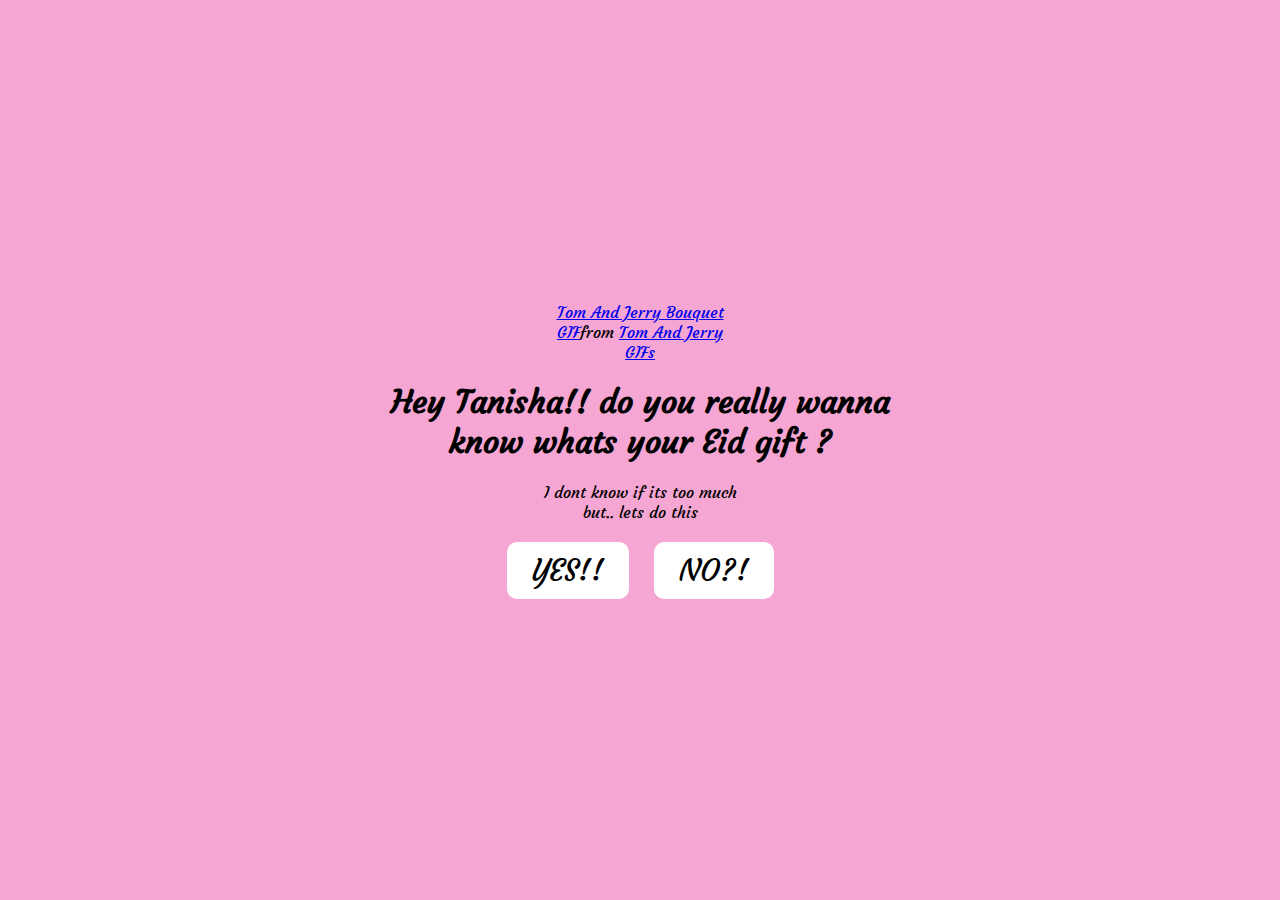
<file: index.html>
<!DOCTYPE html>
<html lang="en">

<head>
    <meta charset="UTF-8">
    <meta name="viewport" content="width=device-width, initial-scale=1.0">
    <title>HEHE PROPOSAL</title>
    <link rel="stylesheet" href="style.css">
    <link rel="preconnect" href="https://fonts.googleapis.com">
    <link rel="preconnect" href="https://fonts.gstatic.com" crossorigin>
    <link
        href="https://fonts.googleapis.com/css2?family=Bebas+Neue&family=Courgette&family=Poppins:ital,wght@0,100;0,200;0,300;0,400;0,500;0,600;0,700;0,800;0,900;1,100;1,200;1,300;1,400;1,500;1,600;1,700;1,800;1,900&family=Shadows+Into+Light&display=swap"
        rel="stylesheet">
</head>

<body>
    <div class="container">
        <div class="tenor-gif-embed" data-postid="10694076" data-share-method="host" data-aspect-ratio="1.33758"
            data-width="100%"><a href="https://tenor.com/view/tom-and-jerry-bouquet-gif-10694076">Tom And Jerry Bouquet
                GIF</a>from <a href="https://tenor.com/search/tom+and+jerry-gifs">Tom And Jerry GIFs</a></div>
        <script type="text/javascript" async src="https://tenor.com/embed.js"></script>
        <h1>Hey Tanisha!! do you really wanna know whats your Eid gift ?</h1>
        <p>I dont know if its too much <br>but.. lets do this</p>

        <div class="btn">
            <a href="yes1.html">YES!!</a>
            <a href="no1.html">NO?!</a>
        </div>
    </div>
</body>

</html>
</file>
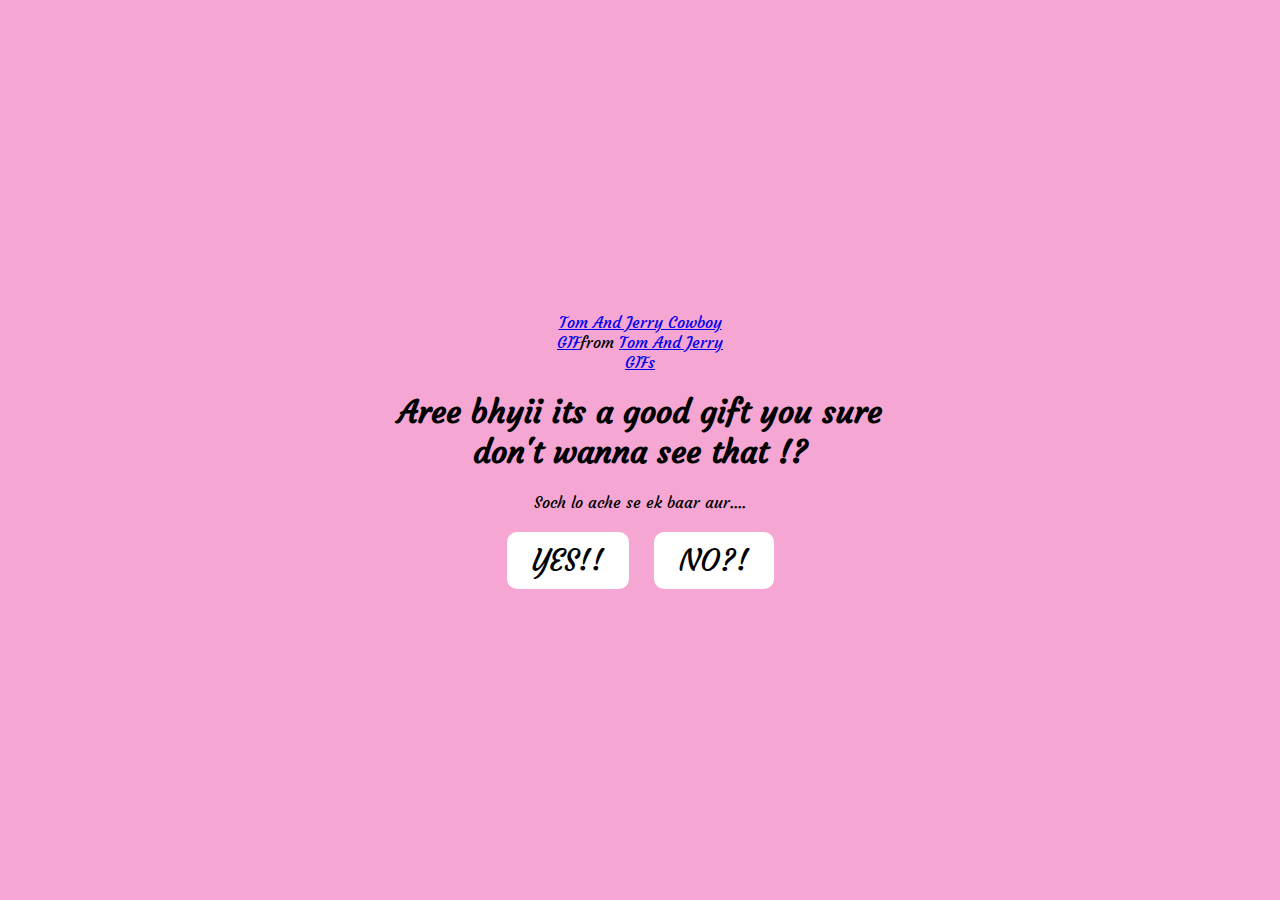
<file: no1.html>
<!DOCTYPE html>
<html lang="en">

<head>
    <meta charset="UTF-8">
    <meta name="viewport" content="width=device-width, initial-scale=1.0">
    <title>HEHE PROPOSAL</title>
    <link rel="stylesheet" href="style.css">
    <link rel="preconnect" href="https://fonts.googleapis.com">
    <link rel="preconnect" href="https://fonts.gstatic.com" crossorigin>
    <link
        href="https://fonts.googleapis.com/css2?family=Bebas+Neue&family=Courgette&family=Poppins:ital,wght@0,100;0,200;0,300;0,400;0,500;0,600;0,700;0,800;0,900;1,100;1,200;1,300;1,400;1,500;1,600;1,700;1,800;1,900&family=Shadows+Into+Light&display=swap"
        rel="stylesheet">
</head>

<body>
    <div class="container">
        <div class="tenor-gif-embed" data-postid="15956777" data-share-method="host" data-aspect-ratio="1.33333" data-width="100%"><a href="https://tenor.com/view/tom-and-jerry-cowboy-howdy-flirting-gif-15956777">Tom And Jerry Cowboy GIF</a>from <a href="https://tenor.com/search/tom+and+jerry-gifs">Tom And Jerry GIFs</a></div> <script type="text/javascript" async src="https://tenor.com/embed.js"></script>
        <h1>Aree bhyii its a good gift you sure don't wanna see that !?</h1>
        <p>Soch lo ache se ek baar aur....</p>

        <div class="btn">
            <a href="yes1.html">YES!!</a>
            <a href="no2.html">NO?!</a>
        </div>
    </div>
</body>

</html>
</file>
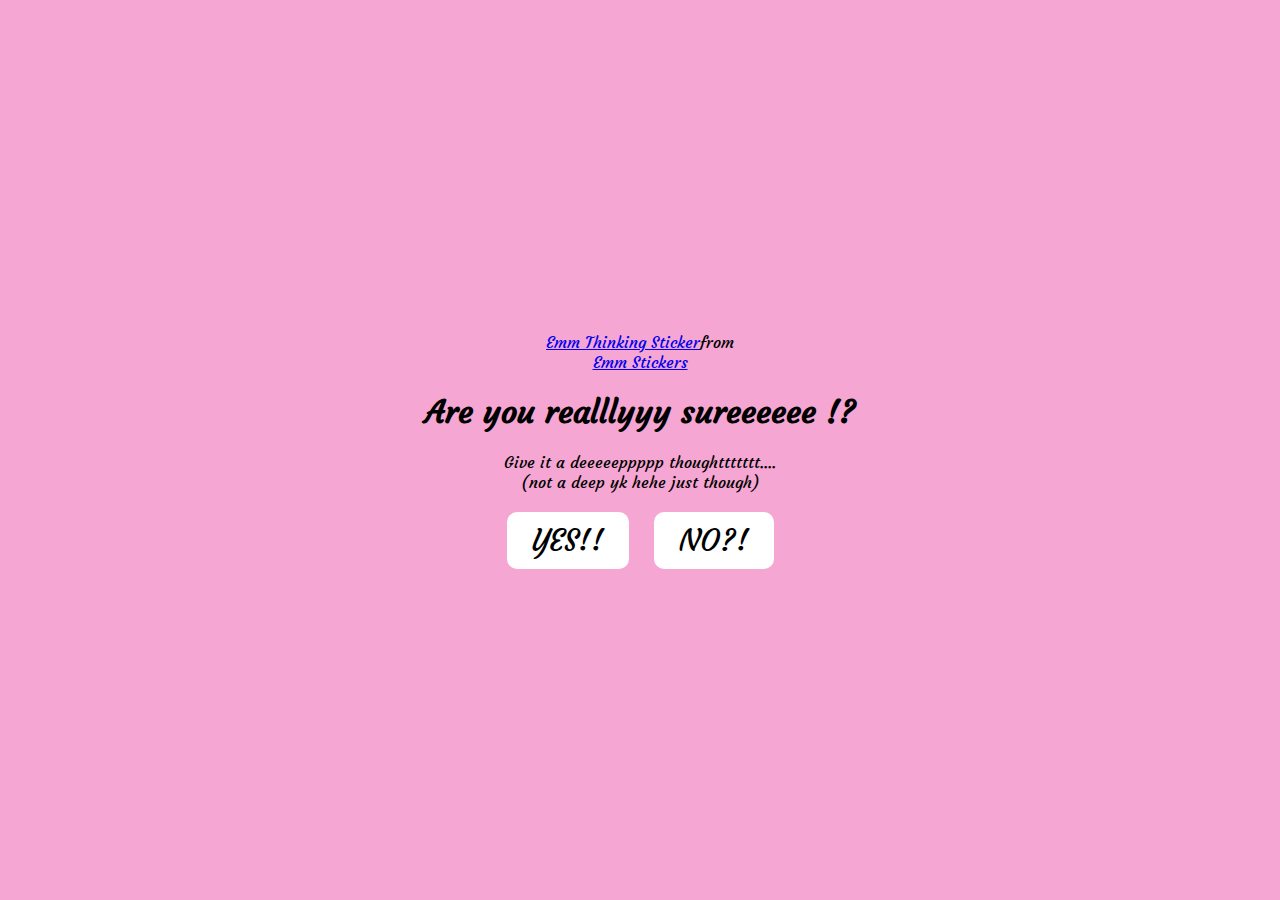
<file: no2.html>
<!DOCTYPE html>
<html lang="en">

<head>
    <meta charset="UTF-8">
    <meta name="viewport" content="width=device-width, initial-scale=1.0">
    <title>HEHE PROPOSAL</title>
    <link rel="stylesheet" href="style.css">
    <link rel="preconnect" href="https://fonts.googleapis.com">
    <link rel="preconnect" href="https://fonts.gstatic.com" crossorigin>
    <link
        href="https://fonts.googleapis.com/css2?family=Bebas+Neue&family=Courgette&family=Poppins:ital,wght@0,100;0,200;0,300;0,400;0,500;0,600;0,700;0,800;0,900;1,100;1,200;1,300;1,400;1,500;1,600;1,700;1,800;1,900&family=Shadows+Into+Light&display=swap"
        rel="stylesheet">
</head>

<body>
    <div class="container">
        <div class="tenor-gif-embed" data-postid="25202364" data-share-method="host" data-aspect-ratio="1.06312" data-width="100%"><a href="https://tenor.com/view/emm-thinking-cat-girl-gif-25202364">Emm Thinking Sticker</a>from <a href="https://tenor.com/search/emm-stickers">Emm Stickers</a></div> <script type="text/javascript" async src="https://tenor.com/embed.js"></script>
        <h1>Are you realllyyy sureeeeee !?</h1>
        <p>Give it a deeeeeppppp thoughttttttt.... <br>(not a deep yk hehe just though)</p>

        <div class="btn">
            <a href="yes.html">YES!!</a>
            <a href="no3.html">NO?!</a>
        </div>
    </div>
</body>

</html>
</file>
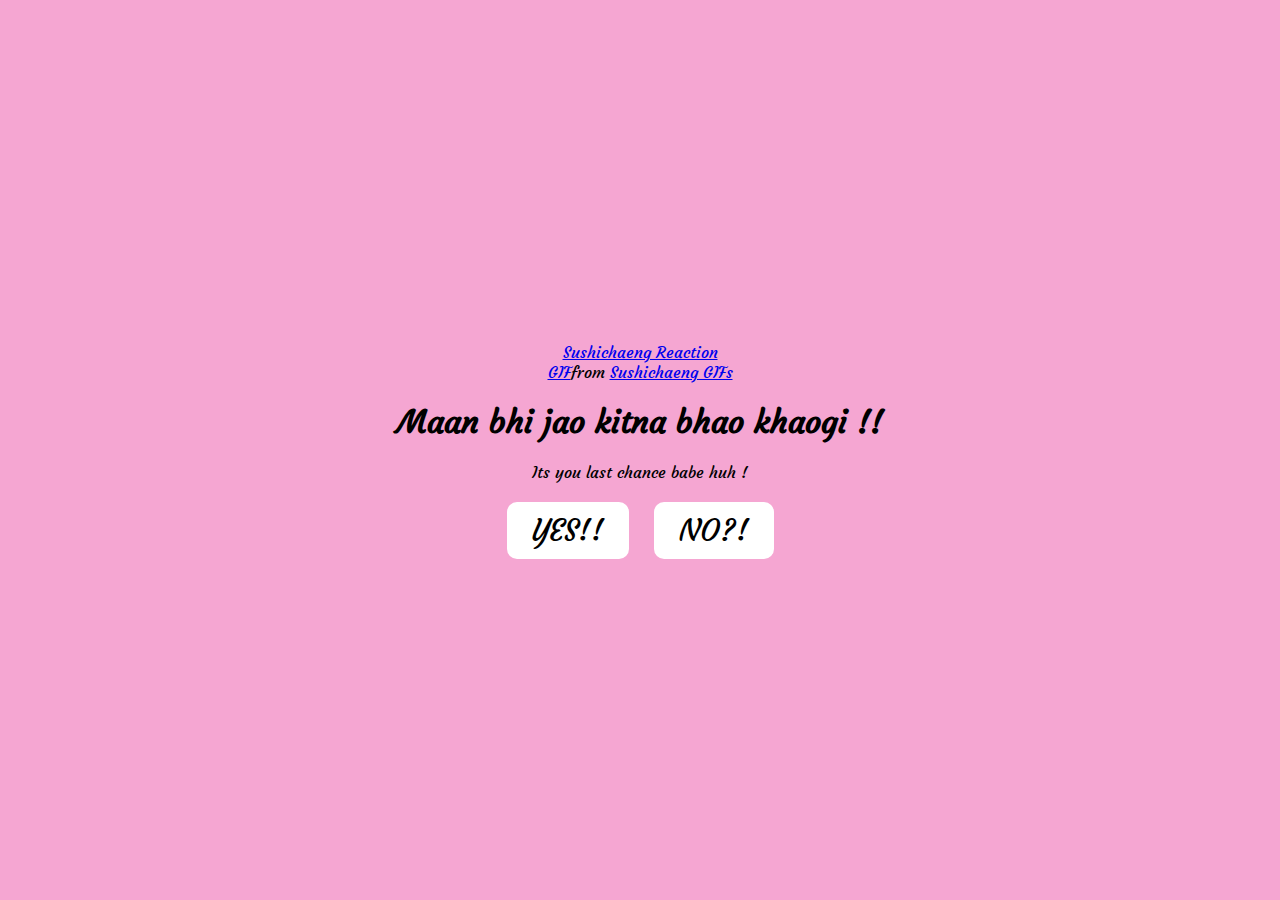
<file: no3.html>
<!DOCTYPE html>
<html lang="en">

<head>
    <meta charset="UTF-8">
    <meta name="viewport" content="width=device-width, initial-scale=1.0">
    <title>HEHE PROPOSAL</title>
    <link rel="stylesheet" href="style.css">
    <link rel="preconnect" href="https://fonts.googleapis.com">
    <link rel="preconnect" href="https://fonts.gstatic.com" crossorigin>
    <link
        href="https://fonts.googleapis.com/css2?family=Bebas+Neue&family=Courgette&family=Poppins:ital,wght@0,100;0,200;0,300;0,400;0,500;0,600;0,700;0,800;0,900;1,100;1,200;1,300;1,400;1,500;1,600;1,700;1,800;1,900&family=Shadows+Into+Light&display=swap"
        rel="stylesheet">
</head>

<body>
    <div class="container">
        <div class="tenor-gif-embed" data-postid="20750994" data-share-method="host" data-aspect-ratio="1.24514" data-width="100%"><a href="https://tenor.com/view/sushichaeng-reaction-meme-cartoon-tom-and-jerry-gif-20750994">Sushichaeng Reaction GIF</a>from <a href="https://tenor.com/search/sushichaeng-gifs">Sushichaeng GIFs</a></div> <script type="text/javascript" async src="https://tenor.com/embed.js"></script>
        <h1>Maan bhi jao kitna bhao khaogi !!</h1>
        <p>Its you last chance babe huh !</p>

        <div class="btn">
            <a href="yes2.html">YES!!</a>
            <a href="#" id="move-random">NO?!</a>
        </div>
    </div>

    <script src="script.js"></script>
</body>

</html>
</file>
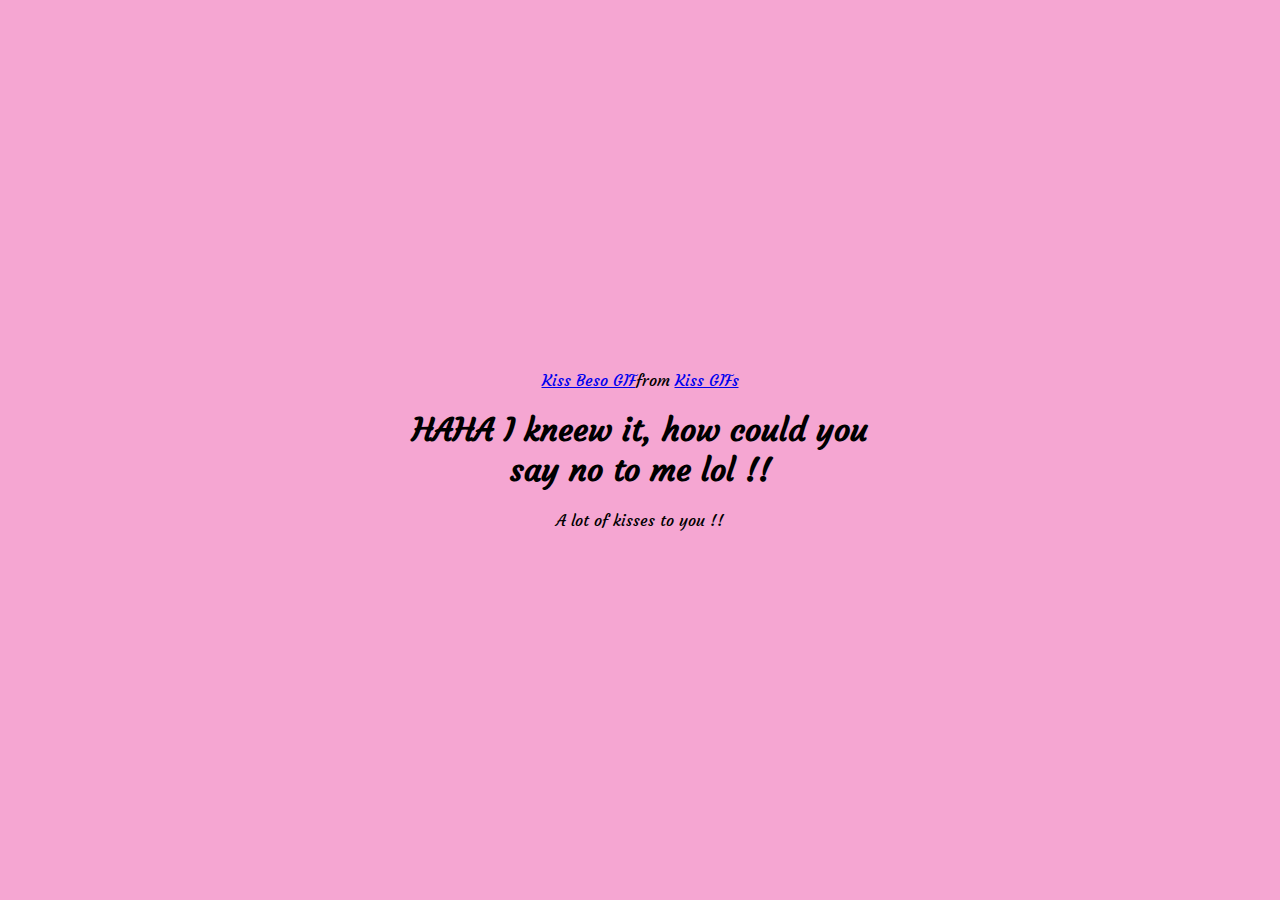
<file: yes.html>
<!DOCTYPE html>
<html lang="en">

<head>
    <meta charset="UTF-8">
    <meta name="viewport" content="width=device-width, initial-scale=1.0">
    <title>FINALLY YESS!!</title>
    <link rel="stylesheet" href="style.css">
    <link rel="preconnect" href="https://fonts.googleapis.com">
    <link rel="preconnect" href="https://fonts.gstatic.com" crossorigin>
    <link href="https://fonts.googleapis.com/css2?family=Bebas+Neue&family=Courgette&family=Poppins:ital,wght@0,100;0,200;0,300;0,400;0,500;0,600;0,700;0,800;0,900;1,100;1,200;1,300;1,400;1,500;1,600;1,700;1,800;1,900&family=Shadows+Into+Light&display=swap" rel="stylesheet">
</head>

<body>
    <div class="container">
        <div class="tenor-gif-embed" data-postid="21643607" data-share-method="host" data-aspect-ratio="1.08844" data-width="100%"><a href="https://tenor.com/view/kiss-beso-cat-gif-21643607">Kiss Beso GIF</a>from <a href="https://tenor.com/search/kiss-gifs">Kiss GIFs</a></div> <script type="text/javascript" async src="https://tenor.com/embed.js"></script>
        <h1>HAHA I kneew it, how could you say no to me lol !!</h1>
        <p>A lot of kisses to you !!</p>
    </div>
</body>

</html>
</file>
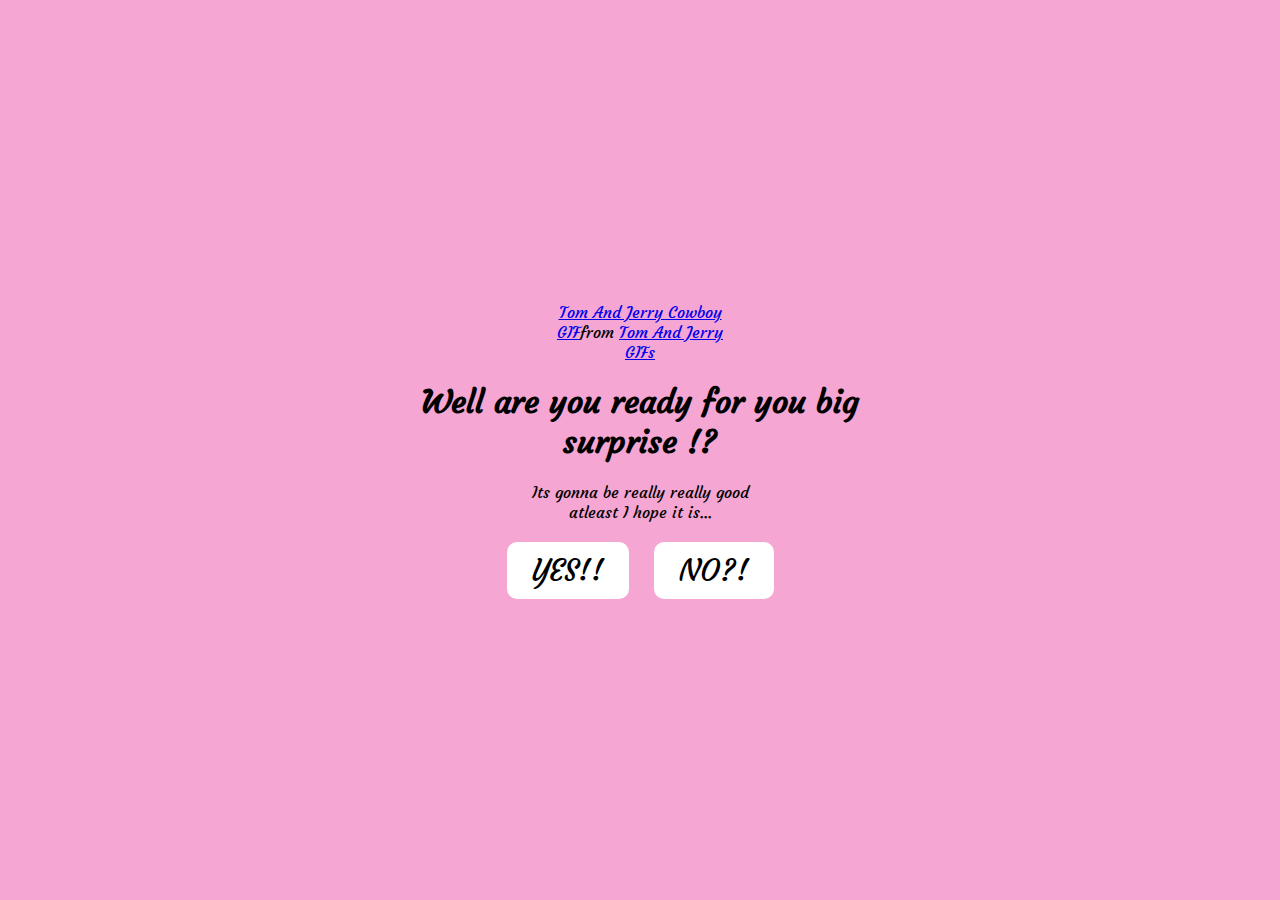
<file: yes1.html>
<!DOCTYPE html>
<html lang="en">

<head>
    <meta charset="UTF-8">
    <meta name="viewport" content="width=device-width, initial-scale=1.0">
    <title>HEHE PROPOSAL</title>
    <link rel="stylesheet" href="style.css">
    <link rel="preconnect" href="https://fonts.googleapis.com">
    <link rel="preconnect" href="https://fonts.gstatic.com" crossorigin>
    <link
        href="https://fonts.googleapis.com/css2?family=Bebas+Neue&family=Courgette&family=Poppins:ital,wght@0,100;0,200;0,300;0,400;0,500;0,600;0,700;0,800;0,900;1,100;1,200;1,300;1,400;1,500;1,600;1,700;1,800;1,900&family=Shadows+Into+Light&display=swap"
        rel="stylesheet">
</head>

<body>
    <div class="container">
        <div class="tenor-gif-embed" data-postid="15956777" data-share-method="host" data-aspect-ratio="1.33333" data-width="100%"><a href="https://tenor.com/view/tom-and-jerry-cowboy-howdy-flirting-gif-15956777">Tom And Jerry Cowboy GIF</a>from <a href="https://tenor.com/search/tom+and+jerry-gifs">Tom And Jerry GIFs</a></div> <script type="text/javascript" async src="https://tenor.com/embed.js"></script>
        <h1>Well are you ready for you big surprise !?</h1>
        <p>Its gonna be really really good<br>atleast I hope it is...</p>

        <div class="btn">
            <a href="yes2.html">YES!!</a>
            <a href="no2.html">NO?!</a>
        </div>
    </div>
</body>

</html>
</file>
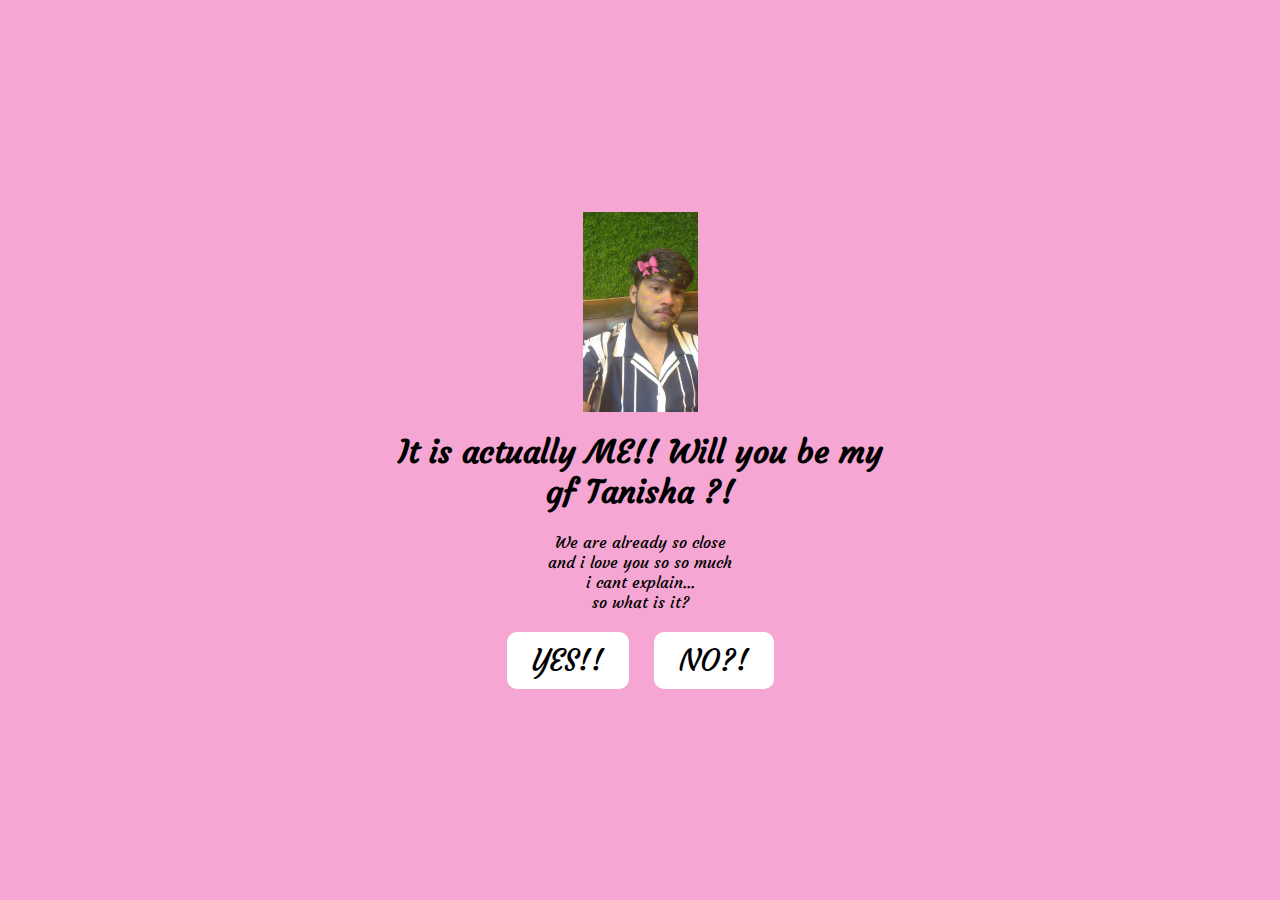
<file: yes2.html>
<!DOCTYPE html>
<html lang="en">

<head>
    <meta charset="UTF-8">
    <meta name="viewport" content="width=device-width, initial-scale=1.0">
    <title>HEHE PROPOSAL</title>
    <link rel="stylesheet" href="style.css">
    <link rel="preconnect" href="https://fonts.googleapis.com">
    <link rel="preconnect" href="https://fonts.gstatic.com" crossorigin>
    <link
        href="https://fonts.googleapis.com/css2?family=Bebas+Neue&family=Courgette&family=Poppins:ital,wght@0,100;0,200;0,300;0,400;0,500;0,600;0,700;0,800;0,900;1,100;1,200;1,300;1,400;1,500;1,600;1,700;1,800;1,900&family=Shadows+Into+Light&display=swap"
        rel="stylesheet">
</head>

<body>
    <div class="container">
        <img src="WhatsApp Image 2025-03-31 at 20.33.21_a7b4eba5.jpg" style="width: 115px; height: 200px;" alt="">
        <h1>It is actually ME!! Will you be my gf Tanisha ?!</h1>
        <p>We are already so close<br>and i love you so so much<br>i cant explain...<br>so what is it?</p>

        <div class="btn">
            <a href="yes.html">YES!!</a>
            <a href="no2.html">NO?!</a>
        </div>
    </div>
</body>

</html>
</file>
<file: style.css>
*{
    margin: 0;
    padding: 0;
    box-sizing: border-box;
    font-family: "Courgette", serif;

}

body{
    width: 100%;
    min-height: 100vh;
    display: flex;
    justify-content: center;
    align-items: center;
    background-color: #f5a6d2;
}
.container{
    display: flex;
    flex-direction: column;
    text-align: center;
    align-items: center;
    gap: 20px;
    max-width: 500px;
    margin: 20px;
}

.container .tenor-gif-embed{
    max-width: 200px;

}

.container .btn{
    display: flex;
    gap: 25px;
    font-size: 30px;
    font-weight: 500;
}

.btn a{
    text-decoration: none;
    color: black;
    background-color: white;
    padding: 10px 25px;
    border-radius: 10px;
    box-shadow: 0.5rem 1rem 3rem hsl(0, 0%, 0.3);

}
</file>
